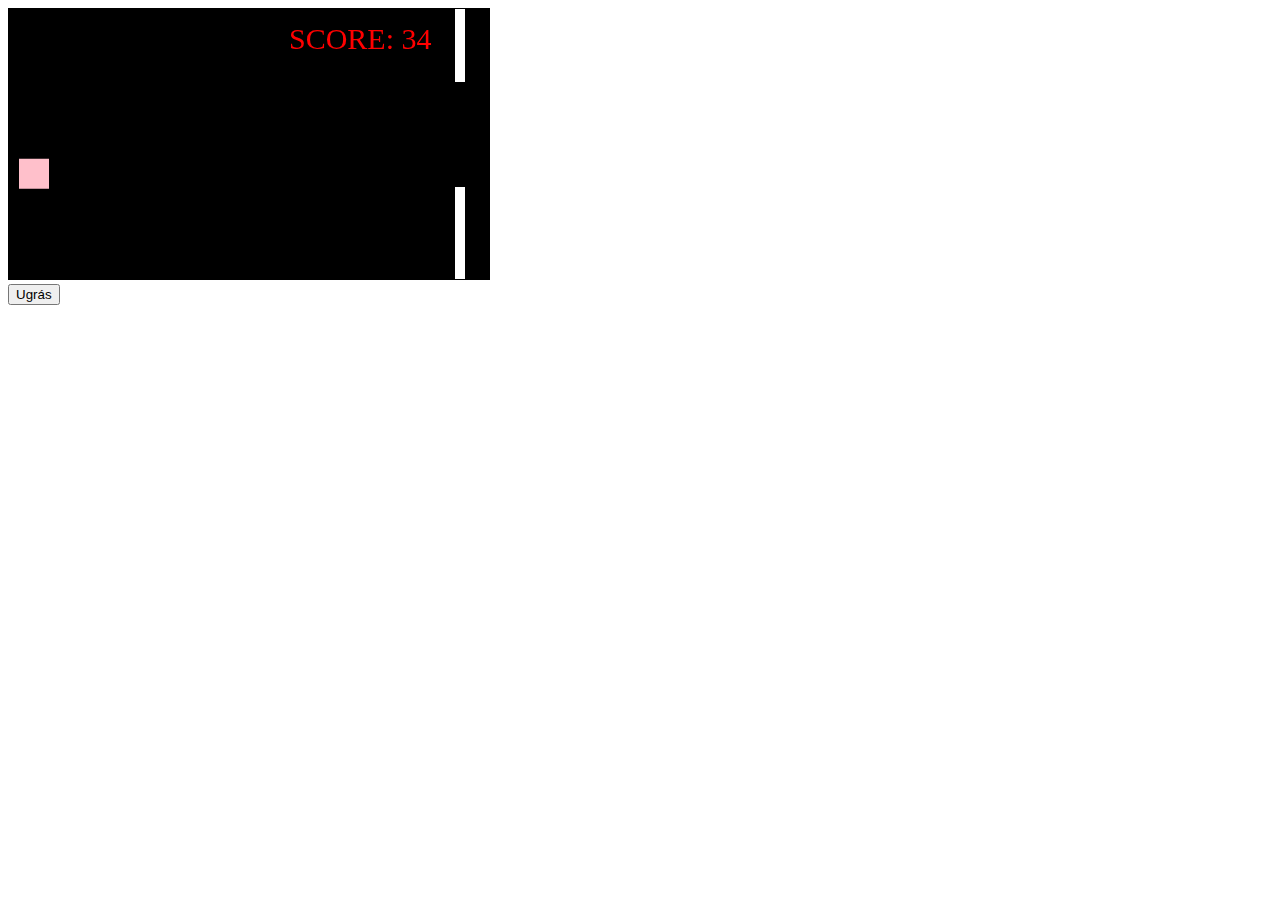
<file: Bird.html>
<!DOCTYPE html>
<html>
<head>
<meta name="viewport" content="width=device-width, initial-scale=1.0"/>
<style>
canvas {
    border:1px solid black;
    background-color: black;
}
</style>
</head>
<body onload="startGame()">
<script>

var myGamePiece;
var myObstacles = [];
var myScore;

function startGame() {
    myGamePiece = new component(30, 30, "pink", 10, 120);
    myGamePiece.gravity = 0.05;
    myScore = new component("30px", "Consolas", "red", 280, 40, "text");
    myGameArea.start();
}

var myGameArea = {
    canvas : document.createElement("canvas"),
    start : function() {
        this.canvas.width = 480;
        this.canvas.height = 270;
        this.context = this.canvas.getContext("2d");
        document.body.insertBefore(this.canvas, document.body.childNodes[0]);
        this.frameNo = 0;
        this.interval = setInterval(updateGameArea, 20);
        },
    clear : function() {
        this.context.clearRect(0, 0, this.canvas.width, this.canvas.height);
    }
}

function component(width, height, color, x, y, type) {
    this.type = type;
    this.score = 0;
    this.width = width;
    this.height = height;
    this.speedX = 0;
    this.speedY = 0;    
    this.x = x;
    this.y = y;
    this.gravity = 0;
    this.gravitySpeed = 0;
    this.update = function() {
        ctx = myGameArea.context;
        if (this.type == "text") {
            ctx.font = this.width + " " + this.height;
            ctx.fillStyle = color;
            ctx.fillText(this.text, this.x, this.y);
        } else {
            ctx.fillStyle = color;
            ctx.fillRect(this.x, this.y, this.width, this.height);
        }
    }
    this.newPos = function() {
        this.gravitySpeed += this.gravity;
        this.x += this.speedX;
        this.y += this.speedY + this.gravitySpeed;
        this.hitBottom();
    }
    this.hitBottom = function() {
        var rockbottom = myGameArea.canvas.height - this.height;
        if (this.y > rockbottom) {
            this.y = rockbottom;
            this.gravitySpeed = 0;
        }
    }
    this.crashWith = function(otherobj) {
        var myleft = this.x;
        var myright = this.x + (this.width);
        var mytop = this.y;
        var mybottom = this.y + (this.height);
        var otherleft = otherobj.x;
        var otherright = otherobj.x + (otherobj.width);
        var othertop = otherobj.y;
        var otherbottom = otherobj.y + (otherobj.height);
        var crash = true;
        if ((mybottom < othertop) || (mytop > otherbottom) || (myright < otherleft) || (myleft > otherright)) {
            crash = false;
        }
        return crash;
    }
}

function updateGameArea() {
    var x, height, gap, minHeight, maxHeight, minGap, maxGap;
    for (i = 0; i < myObstacles.length; i += 1) {
        if (myGamePiece.crashWith(myObstacles[i])) {
            return;
        } 
    }
    myGameArea.clear();
    myGameArea.frameNo += 1;
    if (myGameArea.frameNo == 1 || everyinterval(150)) {
        x = myGameArea.canvas.width;
        minHeight = 20;
        maxHeight = 200;
        height = Math.floor(Math.random()*(maxHeight-minHeight+1)+minHeight);
        minGap = 50;
        maxGap = 200;
        gap = Math.floor(Math.random()*(maxGap-minGap+1)+minGap);
        myObstacles.push(new component(10, height, "white", x, 0));
        myObstacles.push(new component(10, x - height - gap, "white", x, height + gap));
    }
    for (i = 0; i < myObstacles.length; i += 1) {
        myObstacles[i].x += -1;
        myObstacles[i].update();
    }
    myScore.text="SCORE: " + myGameArea.frameNo;
    myScore.update();
    myGamePiece.newPos();
    myGamePiece.update();
}

function everyinterval(n) {
    if ((myGameArea.frameNo / n) % 1 == 0) {return true;}
    return false;
}

function accelerate(n) {
    myGamePiece.gravity = n;
}
</script>
<br>
<button onmousedown="accelerate(-0.2)" onmouseup="accelerate(0.05)">Ugrás</button>
</body>
</html>
</file>
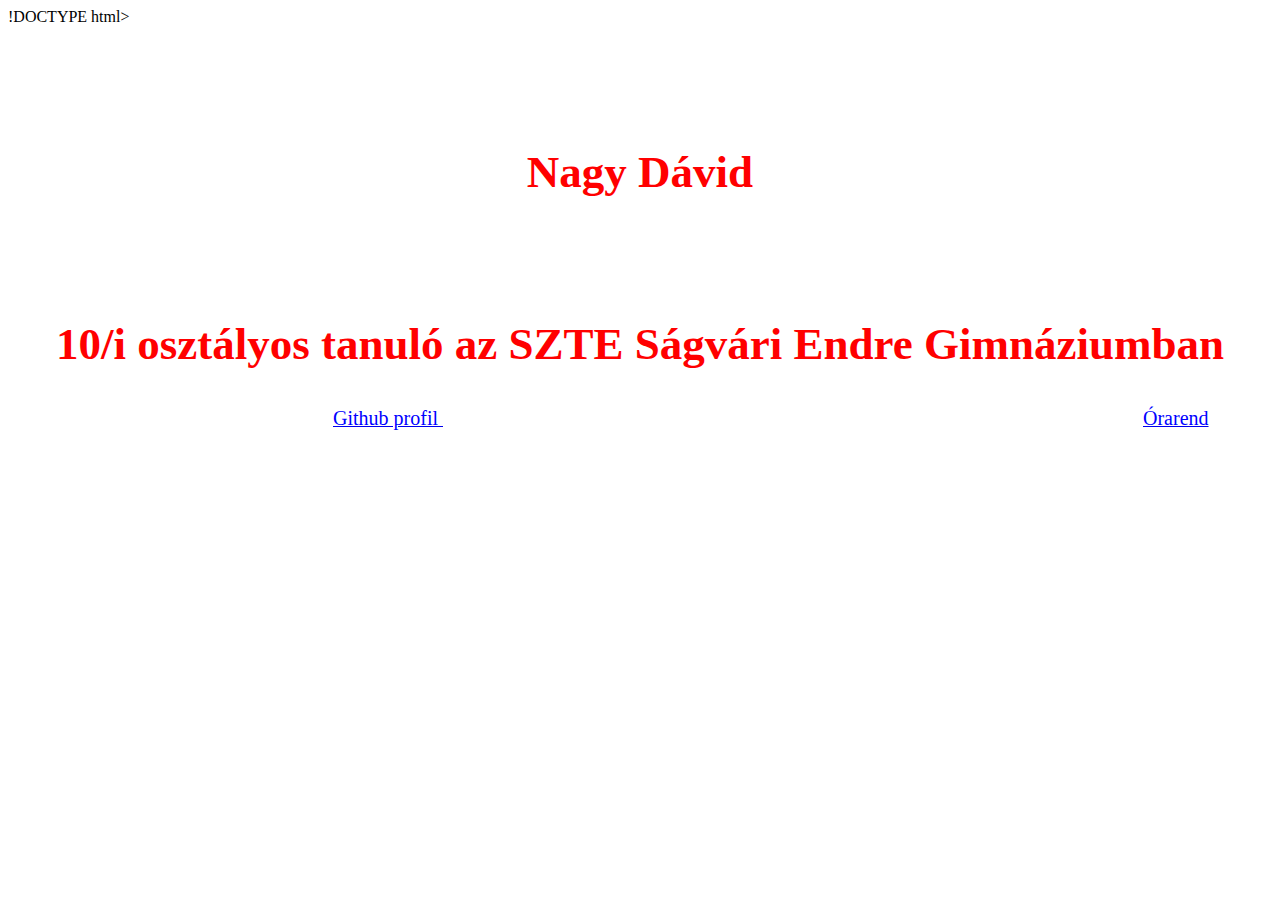
<file: lap.html>
!DOCTYPE html>
<html lang="en">
<head>
    <meta charset="UTF-8">
    <meta http-equiv="X-UA-Compatible" content="IE=edge">
    <meta name="viewport" content="width=device-width, initial-scale=1.0">
    <title>Nagy Dávid</title>

    <style>
        h1{
            margin-top: 120px;
        }

        h2{
            margin-top: 120px;
        }

        h1,h2{
            text-align: center;
            color: red;
            font-size: 45px;
            font-family: verdana;
        }

        body{
            background-image: url(https://thumbs.dreamstime.com/z/html-binary-code-digital-technology-background-abstract-program-programming-coding-listing-153537784.jpg);
        }

        button1{
            margin-left: 325px;
            color: blue;
            background-color: white;
            font-size: 20px;
            font-family: verdana;

        }

        button2{
            margin-left: 700px;
            color: blue;
            background-color: white;
            font-size: 20px;
            font-family: verdana;
        }
</style>
</head>
<body>
    <h1>Nagy Dávid</h1>
    <h2>10/i osztályos tanuló az SZTE Ságvári Endre Gimnáziumban</h2>
    <a href="https://github.com/NDavid0606">
        <button1>
            Github profil
        </button1>
    </a>
    <a href="órarend jó.html">
        <button2>
            Órarend
        </button2>
    </a>
</body>
</html>
</file>
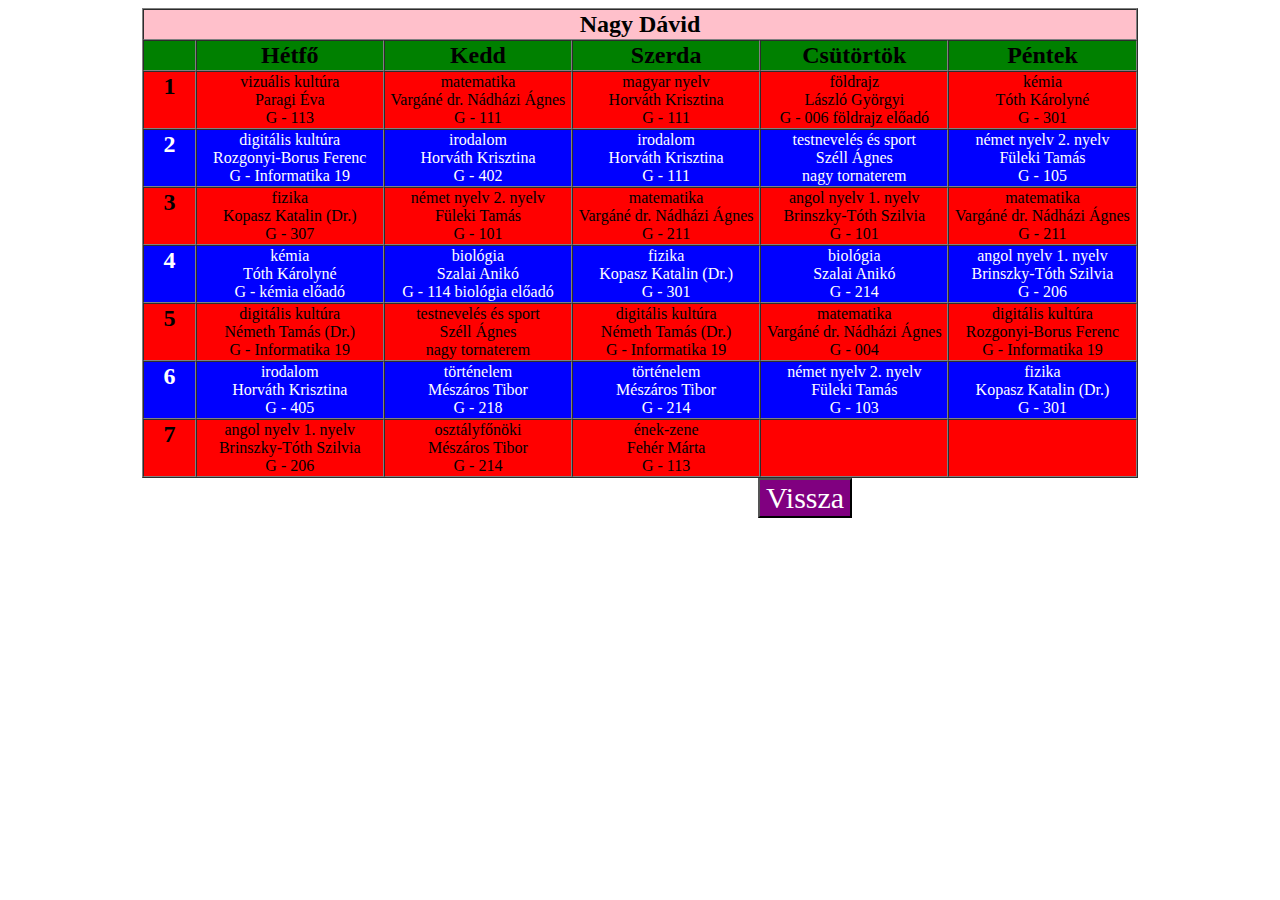
<file: orarend.html>
<!-- saved from url=(0065)https://naplo.gyakg.u-szeged.hu/ellenorzo/index.php?modul=orarend -->
<html><head><meta http-equiv="Content-Type" content="text/html; charset=UTF-8">
	<title>SG iDiák</title>
	<style>
	body{
		background-image: url(https://c.tenor.com/mGKciErs6ngAAAAC/funny.gif);
	}
	button{
			background-color: purple;
			color: white;
			font-size: 30px;
			font-family: verdana;
			margin-left:750px;
	}
	</style>

	</script><table border="1" align="center" cellspacing="0"><tbody><tr bgcolor="pink">
<td width="" align="center" valign="top" colspan="6"><font color="#000000"><font color=""><font size="+2"><b>Nagy Dávid</b></font></font></font></td>
</tr>
<tr bgcolor="green">
<td width="5%" align="center" valign="top"><font color="#000000">&nbsp;</font></td>
<td width="18%" align="center" valign="top"><font color="#000000"><font color=""><font size="+2"><b>Hétfő</b></font></font></font></td>
<td width="18%" align="center" valign="top"><font color="#000000"><font color=""><font size="+2"><b>Kedd</b></font></font></font></td>
<td width="18%" align="center" valign="top"><font color="#000000"><font color=""><font size="+2"><b>Szerda</b></font></font></font></td>
<td width="18%" align="center" valign="top"><font color="#000000"><font color=""><font size="+2"><b>Csütörtök</b></font></font></font></td>
<td width="18%" align="center" valign="top"><font color="#000000"><font color=""><font size="+2"><b>Péntek</b></font></font></font></td>
</tr>
<tr bgcolor="red">
<td width="5%" align="center" valign="top"><font color="#000000"><font color=""><font size="+2"><b>1</b></font></font></font></td>
<td width="18%" align="center" valign="top"><font color="#000000">vizuális kultúra <br>Paragi Éva<br>G - 113<br></font></td>
<td width="18%" align="center" valign="top"><font color="#000000">matematika <br>Vargáné dr. Nádházi Ágnes<br>G - 111<br></font></td>
<td width="18%" align="center" valign="top"><font color="#000000">magyar nyelv <br>Horváth Krisztina<br>G - 111<br></font></td>
<td width="18%" align="center" valign="top"><font color="#000000">földrajz <br>László Györgyi<br>G - 006 földrajz előadó<br></font></td>
<td width="18%" align="center" valign="top"><font color="#000000">kémia <br>Tóth Károlyné<br>G - 301<br></font></td>
</tr>
<tr bgcolor="blue">
<td width="5%" align="center" valign="top"><font color="white"><font color=""><font size="+2"><b>2</b></font></font></font></td>
<td width="18%" align="center" valign="top"><font color="white">digitális kultúra <br>Rozgonyi-Borus Ferenc<br>G - Informatika 19<br></font></td>
<td width="18%" align="center" valign="top"><font color="white">irodalom <br>Horváth Krisztina<br>G - 402<br></font></td>
<td width="18%" align="center" valign="top"><font color="white">irodalom <br>Horváth Krisztina<br>G - 111<br></font></td>
<td width="18%" align="center" valign="top"><font color="white">testnevelés és sport <br>Széll Ágnes<br>nagy tornaterem<br></font></td>
<td width="18%" align="center" valign="top"><font color="white">német nyelv 2. nyelv<br>Füleki Tamás<br>G - 105<br></font></td>
</tr>
<tr bgcolor="red">
<td width="5%" align="center" valign="top"><font color="#000000"><font color=""><font size="+2"><b>3</b></font></font></font></td>
<td width="18%" align="center" valign="top"><font color="#000000">fizika <br>Kopasz Katalin (Dr.)<br>G - 307<br></font></td>
<td width="18%" align="center" valign="top"><font color="#000000">német nyelv 2. nyelv<br>Füleki Tamás<br>G - 101<br></font></td>
<td width="18%" align="center" valign="top"><font color="#000000">matematika <br>Vargáné dr. Nádházi Ágnes<br>G - 211<br></font></td>
<td width="18%" align="center" valign="top"><font color="#000000">angol nyelv 1. nyelv<br>Brinszky-Tóth Szilvia<br>G - 101<br></font></td>
<td width="18%" align="center" valign="top"><font color="#000000">matematika <br>Vargáné dr. Nádházi Ágnes<br>G - 211<br></font></td>
</tr>
<tr bgcolor="blue">
<td width="5%" align="center" valign="top"><font color="white"><font color=""><font size="+2"><b>4</b></font></font></font></td>
<td width="18%" align="center" valign="top"><font color="white">kémia <br>Tóth Károlyné<br>G - kémia előadó<br></font></td>
<td width="18%" align="center" valign="top"><font color="white">biológia <br>Szalai Anikó<br>G - 114 biológia előadó<br></font></td>
<td width="18%" align="center" valign="top"><font color="white">fizika <br>Kopasz Katalin (Dr.)<br>G - 301<br></font></td>
<td width="18%" align="center" valign="top"><font color="white">biológia <br>Szalai Anikó<br>G - 214<br></font></td>
<td width="18%" align="center" valign="top"><font color="white">angol nyelv 1. nyelv<br>Brinszky-Tóth Szilvia<br>G - 206<br></font></td>
</tr>
<tr bgcolor="red">
<td width="5%" align="center" valign="top"><font color="#000000"><font color=""><font size="+2"><b>5</b></font></font></font></td>
<td width="18%" align="center" valign="top"><font color="#000000">digitális kultúra <br>Németh Tamás (Dr.)<br>G - Informatika 19<br></font></td>
<td width="18%" align="center" valign="top"><font color="#000000">testnevelés és sport <br>Széll Ágnes<br>nagy tornaterem<br></font></td>
<td width="18%" align="center" valign="top"><font color="#000000">digitális kultúra <br>Németh Tamás (Dr.)<br>G - Informatika 19<br></font></td>
<td width="18%" align="center" valign="top"><font color="#000000">matematika <br>Vargáné dr. Nádházi Ágnes<br>G - 004<br></font></td>
<td width="18%" align="center" valign="top"><font color="#000000">digitális kultúra <br>Rozgonyi-Borus Ferenc<br>G - Informatika 19<br></font></td>
</tr>
<tr bgcolor="blue">
<td width="5%" align="center" valign="top"><font color="white"><font color=""><font size="+2"><b>6</b></font></font></font></td>
<td width="18%" align="center" valign="top"><font color="white">irodalom <br>Horváth Krisztina<br>G - 405<br></font></td>
<td width="18%" align="center" valign="top"><font color="white">történelem <br>Mészáros Tibor<br>G - 218<br></font></td>
<td width="18%" align="center" valign="top"><font color="white">történelem <br>Mészáros Tibor<br>G - 214<br></font></td>
<td width="18%" align="center" valign="top"><font color="white">német nyelv 2. nyelv<br>Füleki Tamás<br>G - 103<br></font></td>
<td width="18%" align="center" valign="top"><font color="white">fizika <br>Kopasz Katalin (Dr.)<br>G - 301<br></font></td>
</tr>
<tr bgcolor="red">
<td width="5%" align="center" valign="top"><font color="#000000"><font color=""><font size="+2"><b>7</b></font></font></font></td>
<td width="18%" align="center" valign="top"><font color="#000000">angol nyelv 1. nyelv<br>Brinszky-Tóth Szilvia<br>G - 206<br></font></td>
<td width="18%" align="center" valign="top"><font color="#000000">osztályfőnöki <br>Mészáros Tibor<br>G - 214<br></font></td>
<td width="18%" align="center" valign="top"><font color="#000000">ének-zene <br>Fehér Márta<br>G - 113<br></font></td>
<td width="18%" align="center" valign="top"><font color="#000000">&nbsp;</font></td>
<td width="18%" align="center" valign="top"><font color="#000000">&nbsp;</font></td>
</tr>
</tbody>
</table>
<a href="index.html">

<button>
	Vissza
</button>
</a>
</body>
</html>
</file>
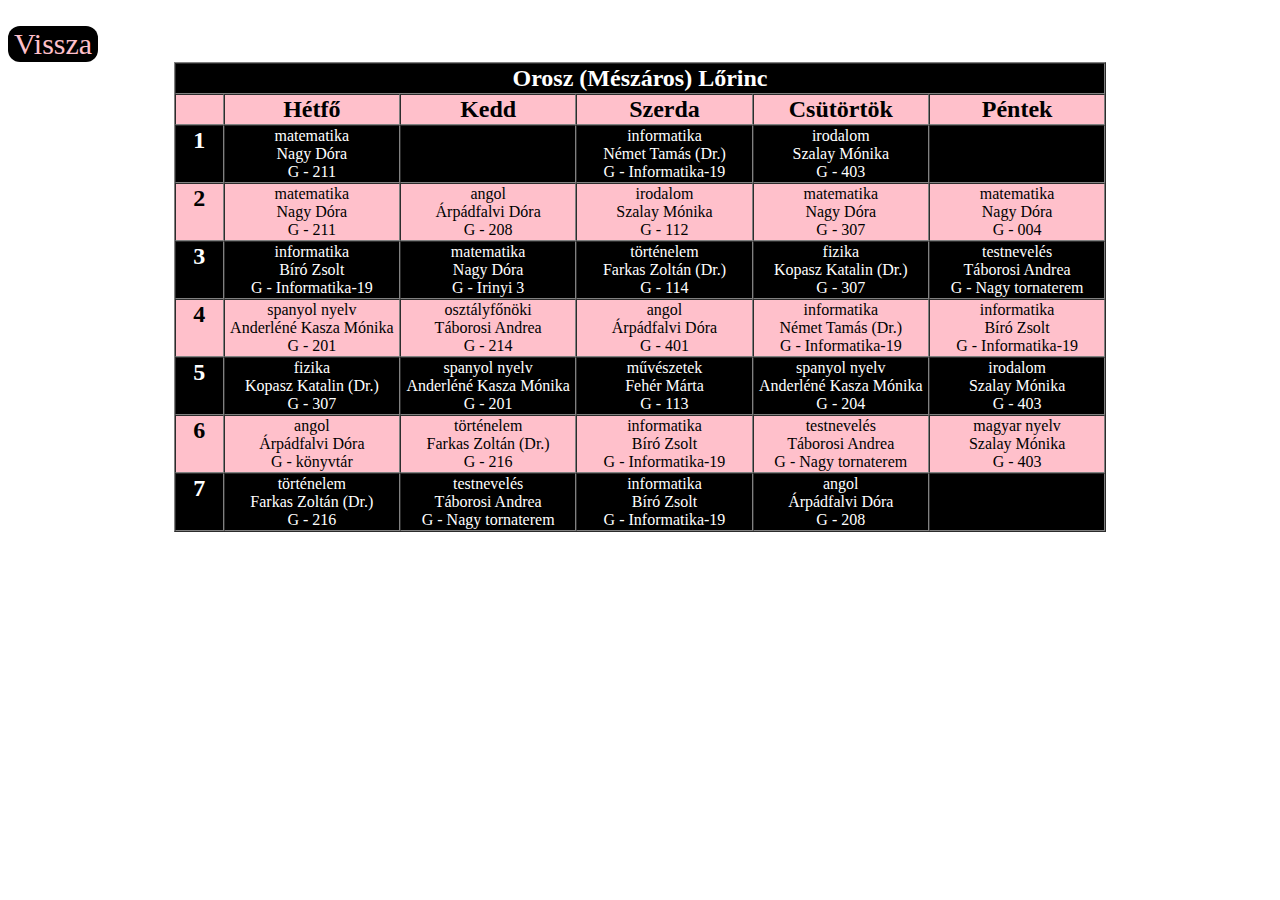
<file: sg.html>
<html>
	<body>
		<style>
			body{
				background-image: url(https://cdn.theatlantic.com/thumbor/J2MjyOqAfuLxlztyy-WZTvstnZ0=/0x463:4181x2815/960x540/media/img/mt/2016/03/13_42_26406308/original.jpg);
    			
			}
			button{
				background-color: black;
				color: pink;
				font-size: 30px;
				font-family: verdana;
				border: none;
				border-radius:12px;
				text-decoration:none;
				}
		</style>
		
<table border="1" align="center" cellspacing="0"><tbody><tr bgcolor="black">
<td width="" align="center" valign="top" colspan="6"><font color="white"><font color=""><font size="+2"><b>Orosz (Mészáros) Lőrinc</b></font></font></font></td>
</tr>
<tr bgcolor="pink">
<td width="5%" align="center" valign="top"><font color="#000000">&nbsp;</font></td>
<td width="18%" align="center" valign="top"><font color="black"><font color=""><font size="+2"><b>Hétfő</b></font></font></font></td>
<td width="18%" align="center" valign="top"><font color="black"><font color=""><font size="+2"><b>Kedd</b></font></font></font></td>
<td width="18%" align="center" valign="top"><font color="black"><font color=""><font size="+2"><b>Szerda</b></font></font></font></td>
<td width="18%" align="center" valign="top"><font color="black"><font color=""><font size="+2"><b>Csütörtök</b></font></font></font></td>
<td width="18%" align="center" valign="top"><font color="black"><font color=""><font size="+2"><b>Péntek</b></font></font></font></td>
</tr>
<tr bgcolor="black">
<td width="5%" align="center" valign="top"><font color="#000000"><font color="white"><font size="+2"><b>1</b></font></font></font></td>
<td width="18%" align="center" valign="top"><font color="white">matematika <br>Nagy Dóra<br>G - 211<br></font></td>
<td width="18%" align="center" valign="top"><font color="white"> <br><br><br></font></td>
<td width="18%" align="center" valign="top"><font color="white">informatika <br>Német Tamás (Dr.)<br>G - Informatika-19<br></font></td>
<td width="18%" align="center" valign="top"><font color="white">irodalom <br>Szalay Mónika<br>G - 403<br></font></td>
<td width="18%" align="center" valign="top"><font color="white"> <br><br><br></font></td>
</tr>
<tr bgcolor="pink">
<td width="5%" align="center" valign="top"><font color="#000000"><font color=""><font size="+2"><b>2</b></font></font></font></td>
<td width="18%" align="center" valign="top"><font color="black">matematika <br>Nagy Dóra<br>G - 211<br></font></td><br></font></td>
<td width="18%" align="center" valign="top"><font color="black">angol <br>Árpádfalvi Dóra<br>G - 208<br></font></td>
<td width="18%" align="center" valign="top"><font color="black">irodalom <br>Szalay Mónika<br>G - 112<br></font></td>
<td width="18%" align="center" valign="top"><font color="black">matematika <br>Nagy Dóra<br>G - 307<br></font></td>
<td width="18%" align="center" valign="top"><font color="black">matematika<br>Nagy Dóra<br>G - 004<br></font></td>
</tr>
<tr bgcolor="black">
<td width="5%" align="center" valign="top"><font color="#000000"><font color="white"><font size="+2"><b>3</b></font></font></font></td>
<td width="18%" align="center" valign="top"><font color="white">informatika <br>Bíró Zsolt<br>G - Informatika-19<br></font></td>
<td width="18%" align="center" valign="top"><font color="white">matematika<br>Nagy Dóra<br>G - Irinyi 3<br></font></td>
<td width="18%" align="center" valign="top"><font color="white">történelem <br>Farkas Zoltán (Dr.)<br>G - 114<br></font></td>
<td width="18%" align="center" valign="top"><font color="white">fizika<br>Kopasz Katalin (Dr.)<br>G - 307<br></font></td>
<td width="18%" align="center" valign="top"><font color="white">testnevelés <br>Táborosi Andrea<br>G - Nagy tornaterem<br></font></td>
</tr>
<tr bgcolor="pink">
<td width="5%" align="center" valign="top"><font color="#000000"><font color=""><font size="+2"><b>4</b></font></font></font></td>
<td width="18%" align="center" valign="top"><font color="black">spanyol nyelv <br>Anderléné Kasza Mónika<br>G - 201<br></font></td>
<td width="18%" align="center" valign="top"><font color="black">osztályfőnöki <br>Táborosi Andrea<br>G - 214<br></font></td>
<td width="18%" align="center" valign="top"><font color="black">angol <br>Árpádfalvi Dóra<br>G - 401<br></font></td>
<td width="18%" align="center" valign="top"><font color="black">informatika <br>Német Tamás (Dr.)<br>G - Informatika-19<br></font></td>
<td width="18%" align="center" valign="top"><font color="black">informatika<br>Bíró Zsolt<br>G - Informatika-19<br></font></td>
</tr>
<tr bgcolor="black">
<td width="5%" align="center" valign="top"><font color="#000000"><font color="white"><font size="+2"><b>5</b></font></font></font></td>
<td width="18%" align="center" valign="top"><font color="white">fizika <br>Kopasz Katalin (Dr.)<br>G - 307<br></font></td>
<td width="18%" align="center" valign="top"><font color="white">spanyol nyelv <br>Anderléné Kasza Mónika<br>G - 201<br></font></td>
<td width="18%" align="center" valign="top"><font color="white">művészetek <br>Fehér Márta<br>G - 113<br></font></td>
<td width="18%" align="center" valign="top"><font color="white">spanyol nyelv <br>Anderléné Kasza Mónika<br>G - 204<br></font></td>
<td width="18%" align="center" valign="top"><font color="white">irodalom <br> Szalay Mónika<br>G - 403<br></font></td>
</tr>
<tr bgcolor="pink">
<td width="5%" align="center" valign="top"><font color="#000000"><font color=""><font size="+2"><b>6</b></font></font></font></td>
<td width="18%" align="center" valign="top"><font color="black">angol <br>Árpádfalvi Dóra<br>G - könyvtár<br></font></td>
<td width="18%" align="center" valign="top"><font color="black">történelem <br>Farkas Zoltán (Dr.)<br>G - 216<br></font></td>
<td width="18%" align="center" valign="top"><font color="black">informatika <br>Bíró Zsolt<br>G - Informatika-19<br></font></td>
<td width="18%" align="center" valign="top"><font color="black">testnevelés<br>Táborosi Andrea<br>G - Nagy tornaterem<br></font></td>
<td width="18%" align="center" valign="top"><font color="black">magyar nyelv <br>Szalay Mónika<br>G - 403<br></font></td>
</tr>
<tr bgcolor="black">
<td width="5%" align="center" valign="top"><font color="#000000"><font color="white"><font size="+2"><b>7</b></font></font></font></td>
<td width="18%" align="center" valign="top"><font color="white">történelem<br>Farkas Zoltán (Dr.)<br>G - 216<br></font></td>
<td width="18%" align="center" valign="top"><font color="white">testnevelés <br>Táborosi Andrea<br>G - Nagy tornaterem<br></font></td>
<td width="18%" align="center" valign="top"><font color="white">informatika <br>Bíró Zsolt<br>G - Informatika-19<br></font></td>
<td width="18%" align="center" valign="top"><font color="white">angol <br>Árpádfalvi Dóra<br>G - 208<br></font></td>
<td width="18%" align="center" valign="top"><font color="white">&nbsp;</font></td>
</tr>
<a href="index.html">
	<button>
		Vissza
	</button>
	</a>
</body>
</html>
</file>
